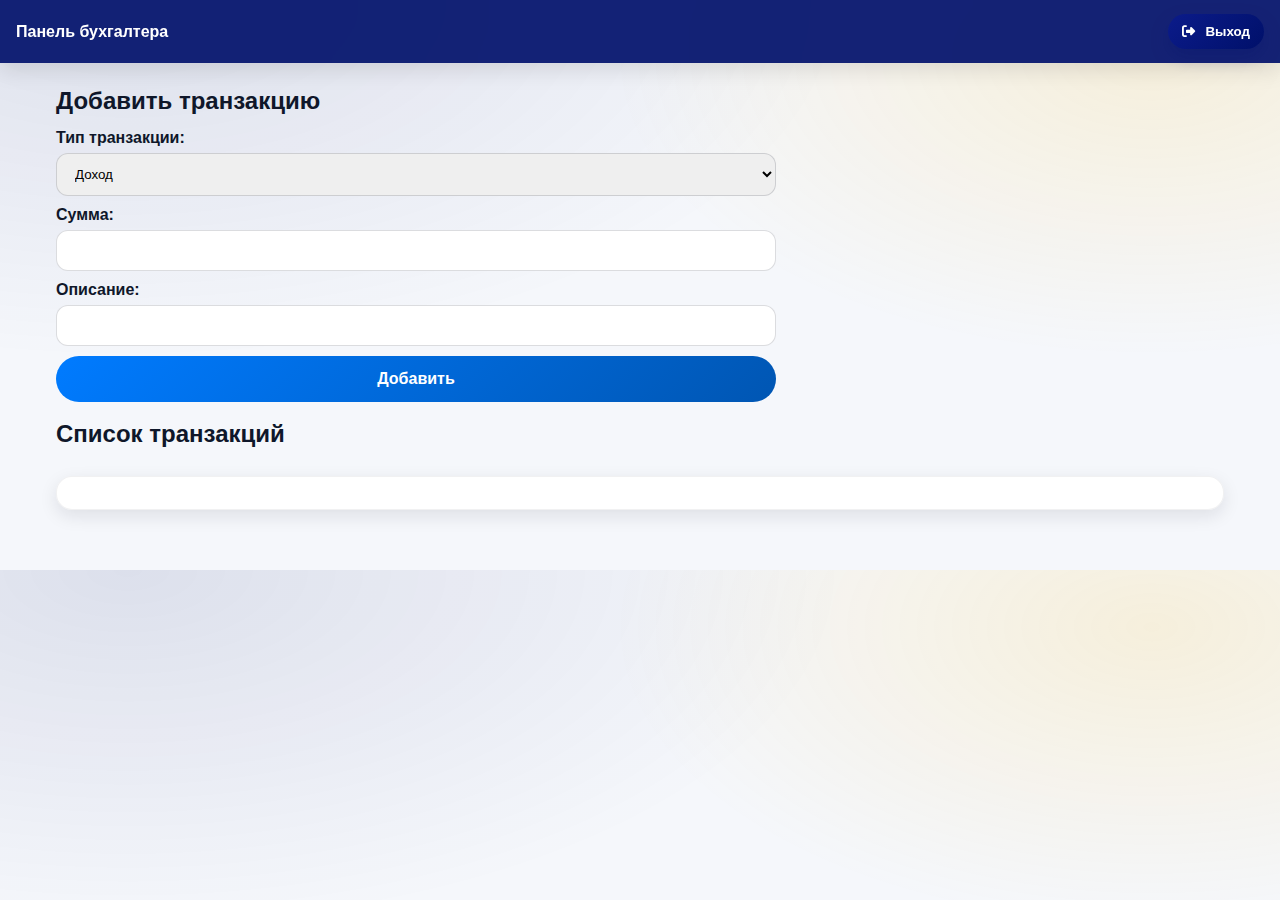
<file: accountant.html>
<!DOCTYPE html>
<html lang="ru">
<head>
  <meta charset="UTF-8">
  <meta name="viewport" content="width=device-width, initial-scale=1.0"/>
  <title>Бухгалтер</title>
  <link rel="stylesheet" href="styles.css">
  <link rel="stylesheet" href="https://cdnjs.cloudflare.com/ajax/libs/font-awesome/6.4.0/css/all.min.css">
</head>
<body>
  <header class="navbar">
    <div class="nav-left">
      <h1 style="font-size:16px;">Панель бухгалтера</h1>
    </div>
    <div class="nav-right">
      <button onclick="logout()" class="nav-button nav-button-dark">
        <i class="fa-solid fa-right-from-bracket"></i><span class="btn-text">Выход</span>
      </button>
    </div>
  </header>

  <section class="accountant-section">
    <h2>Добавить транзакцию</h2>

    <form id="transaction-form">
      <label>
        Тип транзакции:
        <select id="transaction-type">
          <option value="income">Доход</option>
          <option value="expense">Расход</option>
        </select>
      </label>

      <label>
        Сумма:
        <input type="number" id="transaction-amount" required>
      </label>

      <label>
        Описание:
        <input type="text" id="transaction-description" required>
      </label>

      <button type="submit" class="primary">Добавить</button>
    </form>

    <h2>Список транзакций</h2>
    <div id="transaction-list"></div>

    <div id="transaction-summary" class="order-card" style="margin-top:14px;"></div>
  </section>

  <div id="toastRoot" class="toast-root" aria-live="polite" aria-atomic="true"></div>

  <script src="accountant.js"></script>
</body>
</html>
</file>
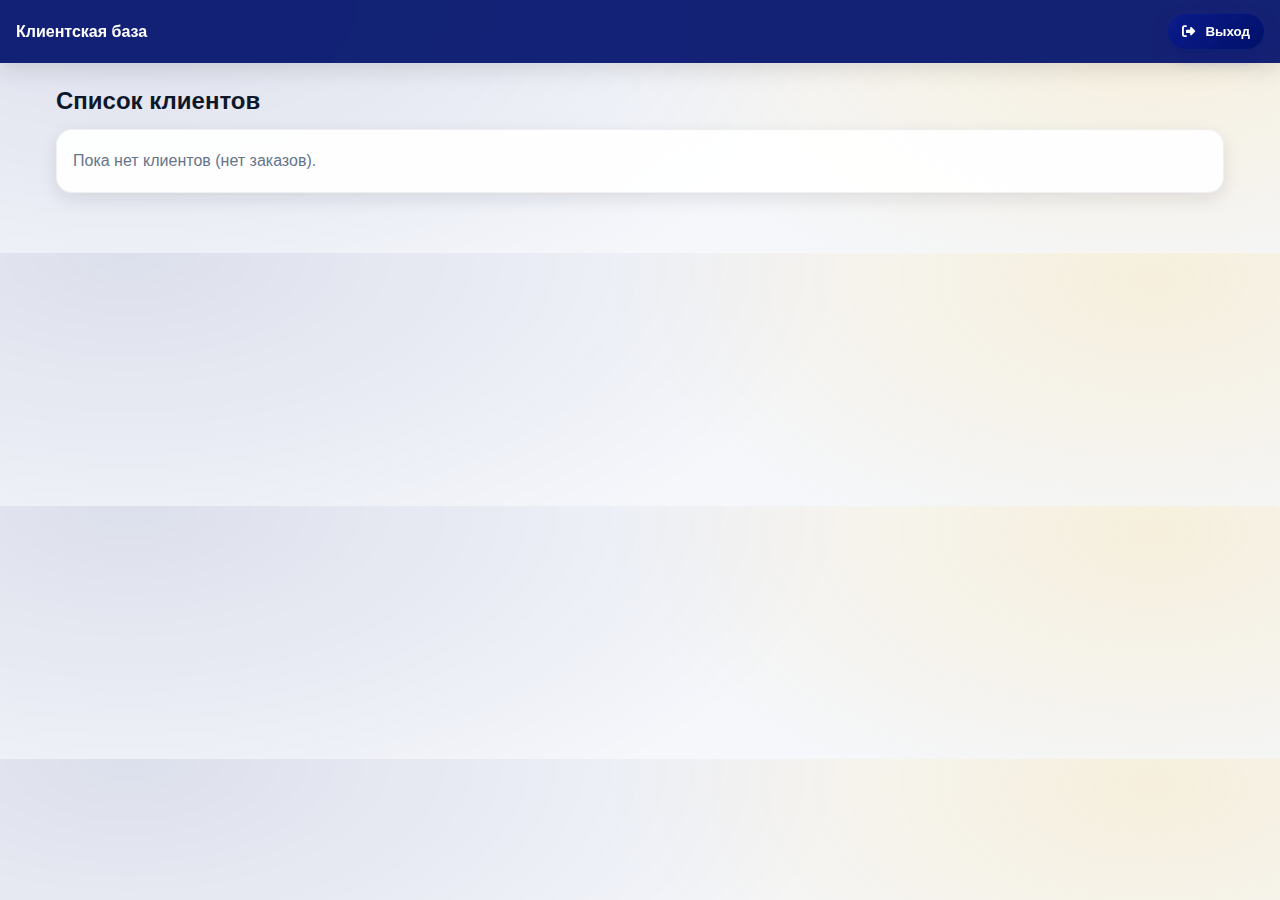
<file: clients.html>
<!DOCTYPE html>
<html lang="ru">
<head>
  <meta charset="UTF-8"/>
  <meta name="viewport" content="width=device-width, initial-scale=1.0"/>
  <title>Клиентская база</title>
  <link rel="stylesheet" href="styles.css"/>
  <link rel="stylesheet" href="https://cdnjs.cloudflare.com/ajax/libs/font-awesome/6.4.0/css/all.min.css"/>
</head>
<body>

<header class="navbar">
  <div class="nav-left">
    <h1 style="font-size:16px;">Клиентская база</h1>
  </div>
  <div class="nav-right">
    <button onclick="logout()" class="nav-button nav-button-dark">
      <i class="fa-solid fa-right-from-bracket"></i><span class="btn-text">Выход</span>
    </button>
  </div>
</header>

<section class="client-database-section">
  <h2>Список клиентов</h2>
  <div id="client-list"></div>
</section>

<div id="toastRoot" class="toast-root" aria-live="polite" aria-atomic="true"></div>
<script src="clients.js"></script>
</body>
</html>
</file>
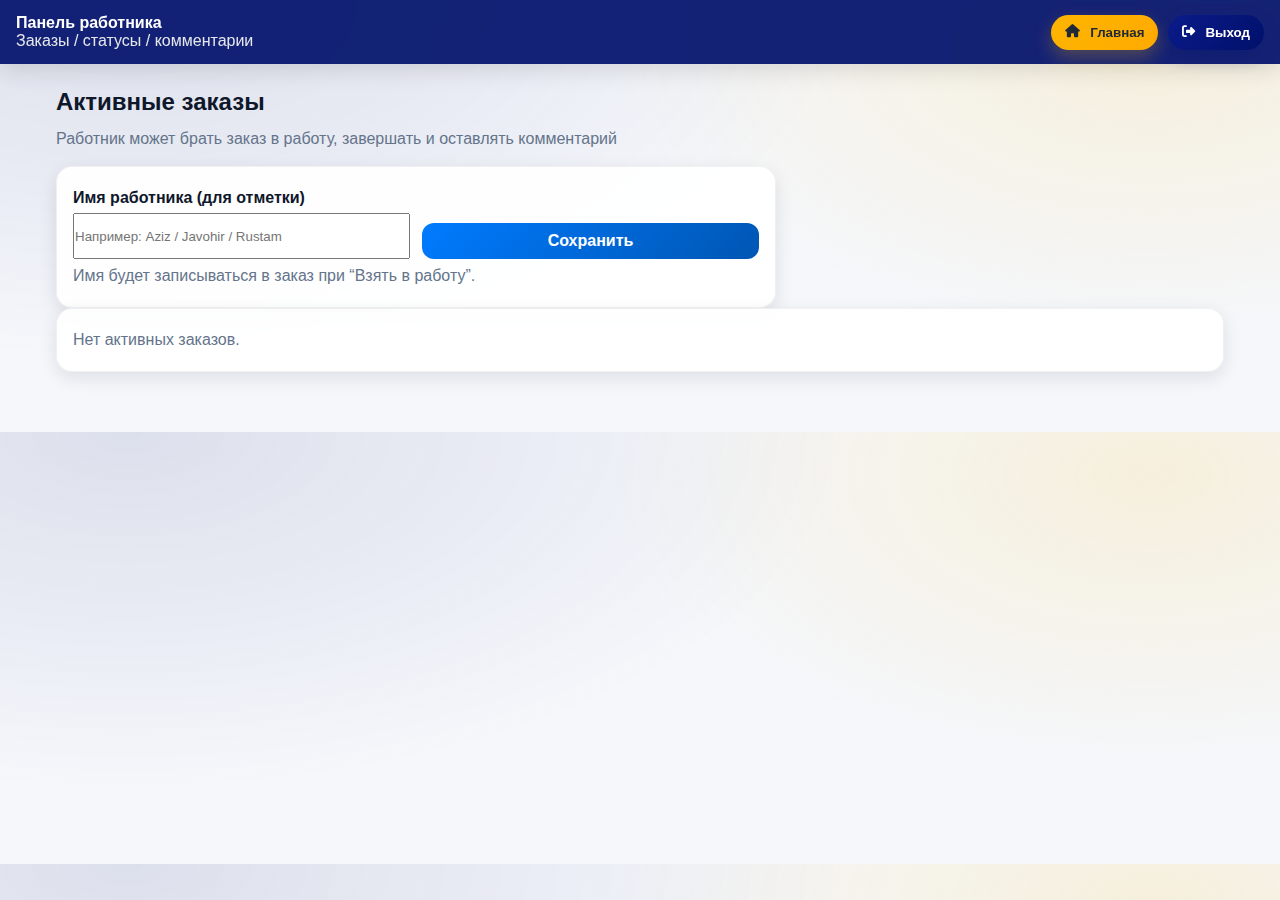
<file: worker.html>
<!DOCTYPE html>
<html lang="ru">
<head>
  <meta charset="UTF-8"/>
  <meta name="viewport" content="width=device-width, initial-scale=1.0"/>
  <title>Панель работника</title>
  <link rel="stylesheet" href="styles.css"/>

  <!-- Font Awesome -->
  <link rel="stylesheet" href="https://cdnjs.cloudflare.com/ajax/libs/font-awesome/6.4.0/css/all.min.css"/>
</head>
<body>

<header class="navbar">
  <div class="nav-left">
    <h1 style="font-size:16px;">Панель работника</h1>
    <span class="muted" style="color:#e5e7eb;">Заказы / статусы / комментарии</span>
  </div>

  <div class="nav-right">
    <button class="nav-button" onclick="goHome()">
      <i class="fa-solid fa-house"></i><span class="btn-text">Главная</span>
    </button>
    <button class="nav-button nav-button-dark" onclick="logoutWorker()">
      <i class="fa-solid fa-right-from-bracket"></i><span class="btn-text">Выход</span>
    </button>
  </div>
</header>

<section class="worker-section">
  <div class="section-head" style="padding:0;">
    <h2>Активные заказы</h2>
    <p class="section-subtitle">Работник может брать заказ в работу, завершать и оставлять комментарий</p>
  </div>

  <div class="order-card" style="max-width:720px;">
    <p style="font-weight:800;">Имя работника (для отметки)</p>
    <div class="grid-2">
      <input id="workerName" type="text" placeholder="Например: Aziz / Javohir / Rustam" />
      <button class="primary" onclick="saveWorkerName()">Сохранить</button>
    </div>
    <p class="muted" style="margin-top:8px;">Имя будет записываться в заказ при “Взять в работу”.</p>
  </div>

  <div id="worker-orders"></div>
</section>

<div id="toastRoot" class="toast-root" aria-live="polite" aria-atomic="true"></div>

<script src="worker.js"></script>
</body>
</html>
</file>
<file: styles.css>
/* ========== Base ========== */
:root{
  --bg:#f5f7fb;
  --card:#ffffff;
  --text:#0f172a;
  --muted:#64748b;
  --brand:#00106a;
  --accent:#fdb500;
  --accent2:#007bff;
  --danger:#dc3545;
  --shadow: 0 10px 30px rgba(15, 23, 42, .10);
  --shadow2: 0 6px 18px rgba(15, 23, 42, .10);
  --radius: 16px;

  /* Accountant (PRO) */
  --success:#22c55e;
  --danger2:#ef4444;
  --blue:#0b66ff;
}

*{ margin:0; padding:0; box-sizing:border-box; }
body{
  font-family:'Roboto', sans-serif;
  background: radial-gradient(1200px 600px at 10% 0%, rgba(0,16,106,.10), transparent 60%),
              radial-gradient(900px 500px at 90% 10%, rgba(253,181,0,.12), transparent 60%),
              var(--bg);
  color: var(--text);
}

/* Helpers */
.muted{ color:var(--muted); }
.label{ display:block; margin:14px 0 8px; font-weight:700; color:var(--text); }
.primary{
  width:100%;
  padding:14px 16px;
  border:none;
  border-radius: 999px;
  background: linear-gradient(135deg, var(--accent2), #0056b3);
  color:#fff;
  font-size:16px;
  font-weight:700;
  cursor:pointer;
  transition: transform .12s ease, filter .2s ease;
}
.primary:hover{ filter:brightness(1.05); }
.primary:active{ transform: scale(.99); }
.grid-2{
  display:grid;
  grid-template-columns: 1fr 1fr;
  gap:12px;
}
.section-head{
  max-width: 1200px;
  margin: 0 auto 18px;
  padding: 0 6px;
}
.section-title{
  font-size: 28px;
  letter-spacing: .2px;
}
.section-subtitle{
  color: var(--muted);
  margin-top: 6px;
}

/* ========== Navbar ========== */
.navbar{
  position: sticky;
  top:0;
  z-index: 100;
  display:flex;
  justify-content:space-between;
  align-items:center;
  gap:16px;
  padding: 14px 16px;
  background: rgba(0,16,106,.92);
  backdrop-filter: blur(10px);
  color:#fff;
  box-shadow: 0 8px 20px rgba(0,0,0,.10);
}

.nav-left{
  display:flex;
  flex-direction:column;
  align-items:flex-start;
  min-width: 180px;
}

.social-icons{
  display:flex;
  gap:12px;
  margin-bottom: 8px;
}
.social-icons a{
  font-size:20px;
  color:#fff;
  text-decoration:none;
  opacity:.92;
  transition: opacity .2s ease, transform .2s ease, color .2s ease;
}
.social-icons a:hover{
  opacity: 1;
  color: var(--accent);
  transform: translateY(-1px);
}

.call-center{
  font-size: 14px;
  opacity: .95;
}

.nav-center{
  flex:1;
  display:flex;
  justify-content:center;
  align-items:center;
}
.header-logo{
  max-width: 180px;
  width:100%;
  height:auto;
  filter: drop-shadow(0 10px 20px rgba(0,0,0,.20));
}

.nav-right{
  display:flex;
  align-items:center;
  gap:10px;
  flex-wrap: wrap;
  justify-content:flex-end;
}

.nav-button{
  display:inline-flex;
  align-items:center;
  gap:10px;
  padding: 10px 14px;
  border:none;
  border-radius: 999px;
  cursor:pointer;
  background: linear-gradient(135deg, var(--accent), #ffaa00);
  color:#1f2937;
  font-weight:700;
  transition: transform .12s ease, filter .2s ease;
  box-shadow: 0 8px 18px rgba(253,181,0,.25);
}
.nav-button:hover{ filter:brightness(1.05); }
.nav-button:active{ transform: scale(.99); }
.nav-button-dark{
  background: linear-gradient(135deg, #0b1b8a, #00106a);
  color:#fff;
  box-shadow: 0 8px 18px rgba(0,16,106,.25);
}

.nav-right select{
  padding: 10px 12px;
  border-radius: 999px;
  border: none;
  font-weight:700;
  outline:none;
}

/* ========== Services ========== */
.services{
  padding: 28px 16px 10px;
}

/* ✅ 4 колонки на больших экранах */
.service-grid{
  max-width: 1200px;
  margin: 0 auto;
  display:grid;
  grid-template-columns: repeat(4, minmax(0, 1fr));
  gap: 16px;
}

/* Карточка услуги под PNG-иконки */
.service-item{
  background: rgba(255,255,255,.90);
  border-radius: var(--radius);
  overflow:hidden;
  box-shadow: var(--shadow2);
  transition: transform .18s ease, box-shadow .18s ease;
  border: 1px solid rgba(15,23,42,.06);
  padding: 14px;
  display:flex;
  flex-direction:column;
  align-items:center;
  text-align:center;
}

.service-item:hover{
  transform: translateY(-5px);
  box-shadow: var(--shadow);
}

/* ✅ главное: PNG не растягивается */
.service-item img{
  width: 100%;
  max-width: 110px;     /* ограничение размера иконки */
  height: 90px;         /* фиксируем высоту */
  object-fit: contain;  /* НЕ обрезать, а вписать */
  margin: 6px auto 10px;
  filter: drop-shadow(0 10px 18px rgba(15,23,42,.10));
}

.service-item h3{
  padding: 0;
  margin: 4px 0 10px;
  font-size: 16px;
  line-height: 1.2;
}

.service-item button{
  width: 100%;
  margin: 0;
  padding: 12px 14px;
  border:none;
  border-radius: 999px;
  cursor:pointer;
  font-weight:700;
  background: linear-gradient(135deg, var(--accent), #ffaa00);
  color:#1f2937;
  transition: transform .12s ease, filter .2s ease;
}
.service-item button:hover{ filter:brightness(1.05); }
.service-item button:active{ transform:scale(.99); }

/* ========== Modals ========== */
.modal{
  display:none;
  position:fixed;
  inset:0;
  z-index: 1000;
  background: rgba(2,6,23,.65);
  backdrop-filter: blur(8px);
  padding: 18px;
}

.modal.open{
  display:flex;
  align-items:center;
  justify-content:center;
}

.modal-content{
  width: 100%;
  max-width: 640px;
  background: rgba(255,255,255,.94);
  border: 1px solid rgba(15,23,42,.08);
  border-radius: calc(var(--radius) + 4px);
  box-shadow: var(--shadow);
  padding: 22px;
  position:relative;

  transform: translateY(10px) scale(.98);
  opacity:0;
  animation: modalIn .18s ease forwards;
}

@keyframes modalIn{
  to{ transform: translateY(0) scale(1); opacity:1; }
}

.close{
  position:absolute;
  right: 12px;
  top: 10px;
  border:none;
  background: transparent;
  font-size: 30px;
  cursor:pointer;
  color:#111827;
  opacity:.7;
}
.close:hover{ opacity:1; }

.modal-header h2{ font-size: 24px; }
.modal-header p{ margin-top: 6px; }

.modal-row{ margin: 14px 0; }
.pill{
  display:flex;
  justify-content:space-between;
  align-items:center;
  gap:10px;
  padding: 12px 14px;
  border-radius: 999px;
  background: rgba(0,123,255,.08);
  border: 1px solid rgba(0,123,255,.15);
}

.modal-content input,
.modal-content select{
  width:100%;
  padding: 12px 14px;
  border-radius: 12px;
  border: 1px solid rgba(15,23,42,.15);
  background: rgba(255,255,255,.95);
  outline:none;
  font-size:16px;
}

.total-line{
  margin: 14px 0 16px;
  display:flex;
  justify-content:space-between;
  align-items:center;
  gap:10px;
  padding: 12px 14px;
  border-radius: 14px;
  background: rgba(253,181,0,.10);
  border: 1px solid rgba(253,181,0,.18);
}

.order-summary{
  margin: 12px 0 14px;
  padding: 12px 14px;
  border-radius: 14px;
  background: rgba(15,23,42,.04);
  border: 1px solid rgba(15,23,42,.06);
}

.details p{
  margin: 10px 0;
  font-size: 16px;
}

/* ========== Order History ========== */
.order-history-section{
  padding: 28px 16px 60px;
}

.order-history{
  max-width: 1200px;
  margin: 0 auto;
  display:grid;
  gap: 14px;
}

.order-card{
  position:relative;
  background: rgba(255,255,255,.92);
  border: 1px solid rgba(15,23,42,.06);
  padding: 16px;
  border-radius: var(--radius);
  box-shadow: var(--shadow2);
}

.order-card p{ margin: 6px 0; }

.badge{
  display:inline-flex;
  align-items:center;
  gap:8px;
  padding: 6px 10px;
  border-radius: 999px;
  font-weight: 800;
  font-size: 12px;
  letter-spacing: .2px;
}

.badge-new{ background: rgba(253,181,0,.18); color:#7a4b00; border:1px solid rgba(253,181,0,.30); }
.badge-work{ background: rgba(0,123,255,.14); color:#003b7a; border:1px solid rgba(0,123,255,.25); }
.badge-done{ background: rgba(34,197,94,.14); color:#0a5a2a; border:1px solid rgba(34,197,94,.25); }

.order-card .countdown{
  position:absolute;
  top: 14px;
  right: 14px;
  z-index: 3;
}

.order-card button{
  margin-top: 10px;
  margin-right: 8px;
  padding: 9px 12px;
  border:none;
  border-radius: 12px;
  cursor:pointer;
  font-weight:700;
  transition: transform .12s ease, filter .2s ease;
}
.order-card button:hover{ filter:brightness(1.02); }
.order-card button:active{ transform: scale(.99); }

.btn-blue{ background: var(--accent2); color:#fff; }
.btn-yellow{ background: #ffc107; color:#1f2937; }
.btn-red{ background: var(--danger); color:#fff; }
.btn-gray{ background: rgba(15,23,42,.08); color:#0f172a; }

/* =========================
   Countdown (Apple-like)
========================= */
.order-card .countdown{
  width:52px;
  height:52px;
  border-radius:50%;

  background: rgba(255,255,255,.92);
  border: 1px solid rgba(15,23,42,.10);
  box-shadow: 0 12px 25px rgba(15,23,42,.18);

  display:grid;
  place-items:center;
  overflow:hidden;
}

.countdown svg{
  position:absolute;
  inset:0;
  transform: rotate(-90deg);
}

.countdown .cd-bg{
  fill:none;
  stroke: rgba(15,23,42,.14);
  stroke-width:6;
}

.countdown .cd-ring{
  fill:none;
  stroke: #0b66ff;
  stroke-width:6;
  stroke-linecap:round;
  filter: drop-shadow(0 0 6px rgba(11,102,255,.35));
  transition: stroke-dashoffset 1s linear, stroke .2s ease, filter .2s ease;
}

.countdown.cd-warn .cd-ring{
  stroke: #f4b400;
  filter: drop-shadow(0 0 6px rgba(244,180,0,.35));
}

.countdown.cd-urgent .cd-ring{
  stroke: #ef4444;
  filter: drop-shadow(0 0 8px rgba(239,68,68,.45));
}

.countdown.cd-pulse{
  animation: cdPulse 1.1s ease-in-out infinite;
}
@keyframes cdPulse{
  0%   { transform: scale(1); }
  50%  { transform: scale(1.04); }
  100% { transform: scale(1); }
}

.countdown .countdown-text{
  position:relative;
  z-index:2;
  font-size:11px;
  font-weight:900;
  letter-spacing:.3px;
  color:#0f172a;
  text-shadow: 0 1px 1px rgba(255,255,255,.9);
}

/* ========== Toasts ========== */
.toast-root{
  position: fixed;
  bottom: 18px;
  right: 18px;
  display:flex;
  flex-direction:column;
  gap:10px;
  z-index: 2000;
}
.toast{
  min-width: 260px;
  max-width: 360px;
  padding: 12px 14px;
  border-radius: 14px;
  box-shadow: var(--shadow2);
  background: rgba(255,255,255,.95);
  border: 1px solid rgba(15,23,42,.08);
  display:flex;
  align-items:flex-start;
  gap:10px;
  animation: toastIn .18s ease forwards;
}
@keyframes toastIn{
  from{ transform: translateY(8px); opacity:0; }
  to{ transform: translateY(0); opacity:1; }
}
.toast .t-title{ font-weight: 900; }
.toast .t-text{ color: var(--muted); margin-top: 2px; font-size: 13px; }
.toast.success{ border-color: rgba(34,197,94,.35); }
.toast.error{ border-color: rgba(220,53,69,.35); }
.toast.info{ border-color: rgba(0,123,255,.35); }

.toast .t-icon{
  width: 22px;
  height: 22px;
  display:grid;
  place-items:center;
  margin-top: 1px;
}

/* ========== Pages sections ========== */
.client-database-section, .accountant-section, .worker-section{
  padding: 24px 16px 60px;
  max-width: 1200px;
  margin: 0 auto;
}
.client-database-section h2, .accountant-section h2, .worker-section h2{
  margin-bottom: 14px;
}
#client-list, #transaction-list, #worker-orders{
  display:grid;
  gap: 14px;
}
#transaction-form{
  max-width: 720px;
  display:grid;
  gap: 10px;
  margin-bottom: 18px;
}
#transaction-form label{
  display:grid;
  gap: 6px;
  font-weight: 700;
}
#transaction-form input, #transaction-form select{
  padding: 12px 14px;
  border-radius: 12px;
  border: 1px solid rgba(15,23,42,.15);
}

/* ========== Responsive ========== */
@media (max-width: 980px){
  .btn-text{ display:none; }
  .nav-left{ min-width: 140px; }
  .header-logo{ max-width: 140px; }

  /* ✅ на планшете 2 колонки */
  .service-grid{
    grid-template-columns: repeat(2, minmax(0, 1fr));
  }
}

@media (max-width: 720px){
  .grid-2{ grid-template-columns: 1fr; }
  .navbar{ gap: 10px; }
  .nav-right{ justify-content:flex-start; }
  .header-logo{ max-width: 120px; }

  /* ✅ на телефоне 1 колонка */
  .service-grid{
    grid-template-columns: 1fr;
  }

  /* timer smaller on phone */
  .order-card .countdown{
    top:10px;
    right:10px;
    width:48px;
    height:48px;
  }
  .countdown .countdown-text{
    font-size:10px;
  }

  /* PNG icons чуть меньше */
  .service-item img{
    max-width: 96px;
    height: 80px;
  }
}

/* =========================================================
   Accountant (PRO Dashboard)
   Заменяет старый "детский" блок бухгалтерии.
   Подходит под accountant.html / accountant.js (dashboard).
========================================================= */

/* layout */
.accountant-shell{
  max-width: 1400px;
  margin: 0 auto;
  padding: 18px 16px 60px;
  display:grid;
  grid-template-columns: 360px 1fr;
  gap: 16px;
}

.finance-panel{
  position: sticky;
  top: 86px;
  align-self: start;
  background: rgba(255,255,255,.92);
  border: 1px solid rgba(15,23,42,.06);
  border-radius: calc(var(--radius) + 2px);
  box-shadow: var(--shadow2);
  padding: 16px;
}

.panel-head h2{ font-size: 18px; }
.panel-head p{ margin-top:6px; }

.panel-block{
  margin-top: 14px;
  padding-top: 14px;
  border-top: 1px solid rgba(15,23,42,.06);
}

.field-label{
  display:block;
  font-size: 12px;
  font-weight: 900;
  color: rgba(15,23,42,.72);
  margin-bottom: 6px;
  letter-spacing: .2px;
}

.field{
  width:100%;
  padding: 12px 12px;
  border-radius: 12px;
  border: 1px solid rgba(15,23,42,.12);
  background: rgba(255,255,255,.95);
  outline:none;
  font-weight:700;
}

.segmented{
  display:flex;
  flex-wrap: wrap;
  gap:8px;
}
.seg-btn{
  padding: 10px 12px;
  border-radius: 999px;
  border: 1px solid rgba(15,23,42,.12);
  background: rgba(255,255,255,.78);
  font-weight: 900;
  cursor:pointer;
}
.seg-btn.active{
  border-color: rgba(11,102,255,.35);
  background: rgba(11,102,255,.10);
  color: #073e9a;
}

.panel-actions{
  display:grid;
  gap:10px;
  margin-top: 14px;
}
.panel-actions .primary{
  width:100%;
  background: linear-gradient(135deg, var(--blue), #0047ff);
  box-shadow: 0 10px 22px rgba(11,102,255,.18);
}
.panel-actions .secondary{
  width:100%;
  padding:14px 16px;
  border:none;
  border-radius: 999px;
  background: rgba(15,23,42,.08);
  color: var(--text);
  font-weight:800;
  cursor:pointer;
}
.panel-actions .ghost{
  width:100%;
  padding:14px 16px;
  border-radius:999px;
  border:1px solid rgba(15,23,42,.12);
  background: rgba(255,255,255,.70);
  font-weight:800;
  cursor:pointer;
}

.panel-note{
  margin-top: 14px;
  padding: 12px;
  border-radius: 14px;
  background: rgba(253,181,0,.10);
  border: 1px solid rgba(253,181,0,.18);
}
.note-title{ font-weight: 900; }
.note-text{ margin-top:4px; color: rgba(15,23,42,.72); font-weight:700; }

.finance-main{
  display:grid;
  gap: 16px;
}

/* KPI */
.kpi-grid{
  display:grid;
  grid-template-columns: repeat(4, minmax(0, 1fr));
  gap: 12px;
}

.kpi{
  background: rgba(255,255,255,.92);
  border: 1px solid rgba(15,23,42,.06);
  border-radius: calc(var(--radius) + 2px);
  box-shadow: var(--shadow2);
  padding: 16px;
}
.kpi-label{
  font-size: 12px;
  font-weight: 900;
  color: rgba(15,23,42,.62);
}
.kpi-value{
  margin-top: 8px;
  font-size: 24px;
  font-weight: 1000;
  letter-spacing: .2px;
}
.kpi-sub{
  margin-top: 6px;
  font-size: 12px;
  color: rgba(15,23,42,.62);
  font-weight: 800;
}

.kpi-income .kpi-value{ color: var(--success); }
.kpi-expense .kpi-value{ color: var(--danger2); }
.kpi-profit .kpi-value{ color: var(--blue); }
.kpi-cash .kpi-value{ color: rgba(15,23,42,.92); }

/* cards inside accountant */
.card{
  background: rgba(255,255,255,.92);
  border: 1px solid rgba(15,23,42,.06);
  border-radius: calc(var(--radius) + 2px);
  box-shadow: var(--shadow2);
}
.card-head{
  display:flex;
  justify-content:space-between;
  align-items:flex-start;
  gap:12px;
  padding: 16px 16px 10px;
}
.card-head h3{ font-size:16px; }
.card-body{ padding: 12px 16px 16px; }

.chart-grid{
  display:grid;
  grid-template-columns: 1.6fr 1fr;
  gap: 16px;
}

/* chart heights */
#chartTrend{ height: 320px !important; }
#chartDonut{ height: 320px !important; }
#chartBars{ height: 280px !important; }

.mini-select{ width: 180px; }

/* form layout */
.form-grid{
  display:grid;
  grid-template-columns: repeat(4, minmax(0,1fr));
  gap: 12px;
}
.form-grid .span-2{ grid-column: span 2; }

.form-actions{
  margin-top: 12px;
  display:flex;
  gap:10px;
  flex-wrap: wrap;
}
.form-actions .primary{ width:auto; }
.form-actions .secondary{ width:auto; padding:12px 14px; }

/* table */
.table-wrap{
  width:100%;
  overflow:auto;
  border-radius: 14px;
  border: 1px solid rgba(15,23,42,.06);
}

.tx-table{
  width:100%;
  border-collapse: collapse;
  min-width: 980px;
  background: rgba(255,255,255,.98);
}
.tx-table th{
  text-align:left;
  font-size: 12px;
  padding: 12px;
  color: rgba(15,23,42,.65);
  border-bottom: 1px solid rgba(15,23,42,.06);
  background: rgba(15,23,42,.02);
}
.tx-table td{
  padding: 12px;
  border-bottom: 1px solid rgba(15,23,42,.06);
  vertical-align: top;
}

.tag{
  display:inline-flex;
  padding: 6px 10px;
  border-radius: 999px;
  font-weight: 1000;
  font-size: 11px;
  letter-spacing: .2px;
}
.tag-income{ background: rgba(34,197,94,.12); color: rgba(10,90,42,.95); border:1px solid rgba(34,197,94,.22); }
.tag-expense{ background: rgba(239,68,68,.10); color: rgba(127,16,16,.95); border:1px solid rgba(239,68,68,.20); }

.amount{ font-weight: 1000; }
.amt-income{ color: var(--success); }
.amt-expense{ color: var(--danger2); }

.note-main{ font-weight: 900; }
.note-sub{ margin-top:4px; color: rgba(15,23,42,.55); font-weight: 900; font-size: 12px; }

.tx-actions{ width: 56px; text-align:right; }
.icon-btn{
  width: 34px;
  height: 34px;
  border-radius: 12px;
  border: 1px solid rgba(15,23,42,.10);
  background: rgba(255,255,255,.85);
  cursor:pointer;
  font-weight: 1000;
}
.icon-btn:hover{ background: rgba(239,68,68,.10); border-color: rgba(239,68,68,.25); }

/* responsive accountant */
@media (max-width: 1100px){
  .accountant-shell{ grid-template-columns: 1fr; }
  .finance-panel{ position: relative; top:0; }
  .kpi-grid{ grid-template-columns: repeat(2, minmax(0,1fr)); }
  .chart-grid{ grid-template-columns: 1fr; }
  .form-grid{ grid-template-columns: repeat(2, minmax(0,1fr)); }
  .form-grid .span-2{ grid-column: span 2; }
}

@media (max-width: 768px){
  .kpi-grid{ grid-template-columns: 1fr; }
}
</file>
